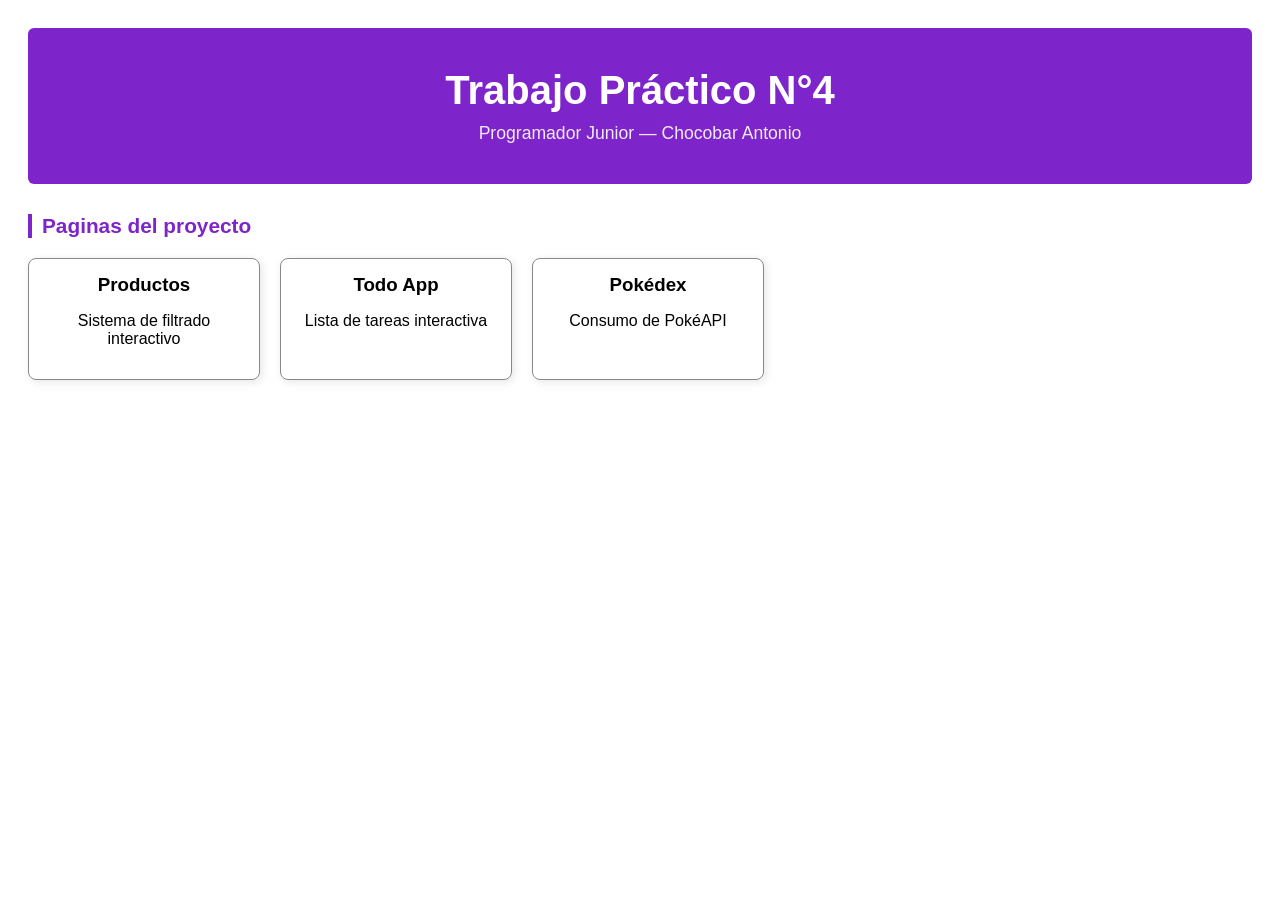
<file: index.html>
<!DOCTYPE html>
<html lang="en">
<head>
    <meta charset="UTF-8">
    <meta name="viewport" content="width=device-width, initial-scale=1.0">
    <title>TP4 - Programador Junior</title>
    <link rel="stylesheet" href="css/app.css">
</head>
<body>

    <header class="header-index">
        <h1>Trabajo Práctico N°4</h1>
        <p class="subtitulo">Programador Junior — Chocobar Antonio</p>
    </header>

    <main>
        <h2 class="seccion-titulo">Paginas del proyecto</h2>
        <div id="menu">
            <a href="productos.html" class="tarjeta">
                <h3>Productos</h3>
                <p>Sistema de filtrado interactivo</p>
            </a>
            <a href="todo.html" class="tarjeta">
                <h3>Todo App</h3>
                <p>Lista de tareas interactiva</p>
            </a>
            <a href="api-demo.html" class="tarjeta">
                <h3>Pokédex</h3>
                <p>Consumo de PokéAPI</p>
            </a>
        </div>
    </main>
</body>
</html>
</file>
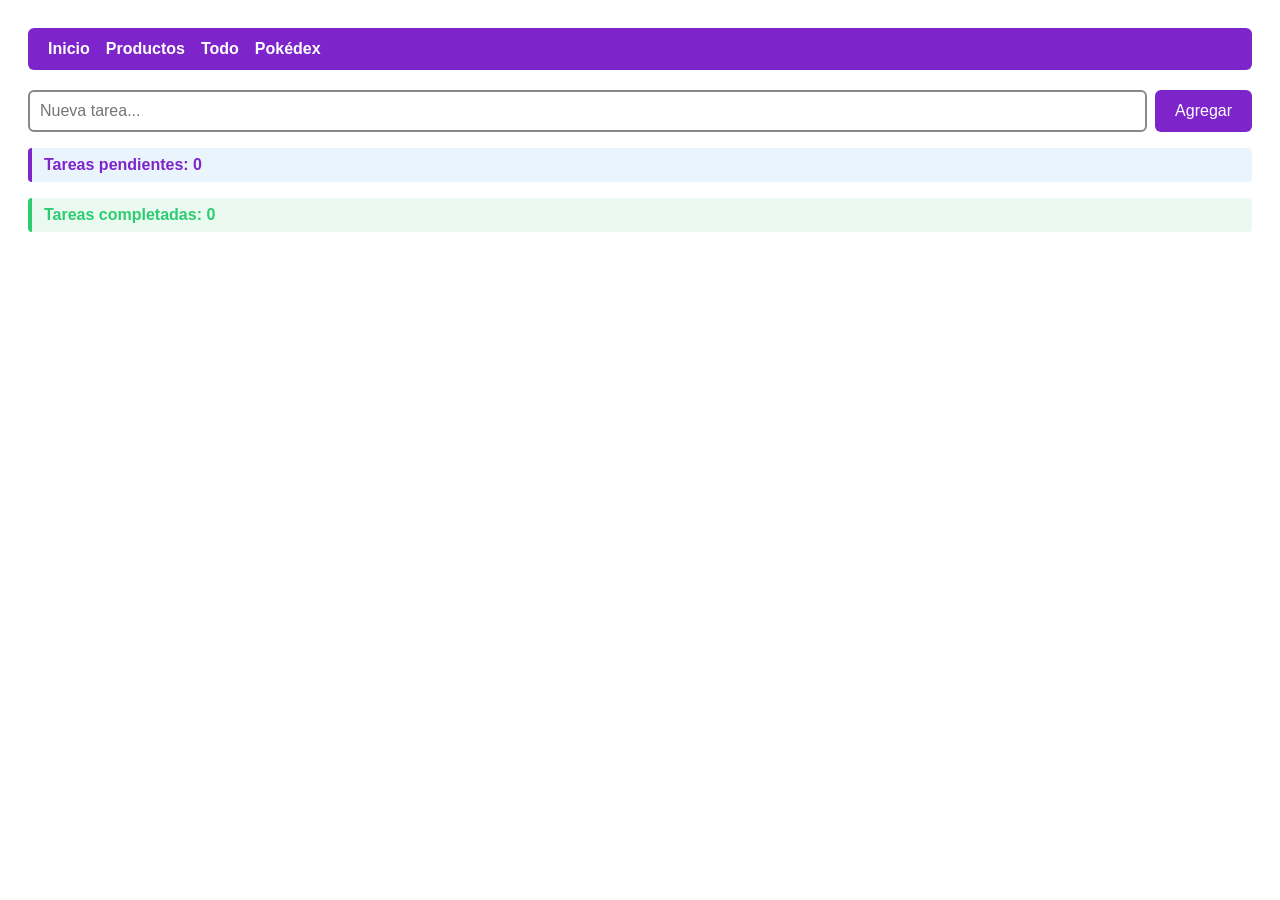
<file: todo.html>
<!DOCTYPE html>
<html lang="en">
<head>
    <meta charset="UTF-8">
    <meta name="viewport" content="width=device-width, initial-scale=1.0">
    <link rel="stylesheet" href="css/app.css">
    <title>Todo</title>
</head>
<body>
    <nav>
    <a href="index.html">Inicio</a>
    <a href="productos.html">Productos</a>
    <a href="todo.html">Todo</a>
    <a href="api-demo.html">Pokédex</a>
    </nav>

    <form id="form-tareas">
        <input type="text" id="inputTarea" placeholder="Nueva tarea...">
        <button type="submit">Agregar</button>
    </form>
    <p id="contador">Tareas pendientes: 0</p>
    <p id="contador-completadas">Tareas completadas: 0</p>
    <ul id="lista-tareas"></ul>

    <script src="js/todo.js"></script>
</body>
</html>
</file>
<file: css/app.css>
:root {
    --color-primario: #7d25ca;
    --color-primario-oscuro: #9213a0;
    --color-peligro: #e74c3c;
    --color-peligro-oscuro: #c0392b;
    --color-fondo: #eaf4fc;
    --color-borde: #888;
    --border-radius: 6px;
    --sombra: 2px 2px 8px rgba(0,0,0,0.1);
    --transicion: all 0.3s ease;
}

body {
    font-family: Arial, sans-serif;
    padding: 20px;
}

h1 {
    margin: 20px 0;
}

.pokedex-titulo {
    text-align: center;
    font-size: 2.5rem;
    color: var(--color-peligro);
    letter-spacing: 2px;
    text-transform: uppercase;
}

.tarjeta {
    border: 1px solid var(--color-borde);
    padding: 15px;
    border-radius: 8px;
    width: 200px;
    box-shadow: var(--sombra);
    transition: var(--transicion);
}

.tarjeta:hover {
    transform: scale(1.05);
}

.tarjeta h3 {
    margin: 0 0 10px;
}

.sin-stock {
    opacity: 0.4;
}

.filtros {
    display: flex;
    gap: 20px;
    margin-bottom: 20px;
    flex-wrap: wrap;
}

#contenedor {
    display: flex;
    flex-wrap: wrap;
    gap: 15px;
}

#form-tareas {
    display: flex;
    gap: 8px;
    margin-bottom: 16px;
}

#inputTarea {
    flex: 1;
    padding: 10px;
    border: 2px solid var(--color-borde);
    border-radius: var(--border-radius);
    font-size: 16px;
    transition: var(--transicion);
}

#inputTarea:focus {
    outline: none;
    border-color: var(--color-primario);
}

#form-tareas button {
    padding: 10px 20px;
    background-color: var(--color-primario);
    color: white;
    border: none;
    border-radius: var(--border-radius);
    font-size: 16px;
    cursor: pointer;
    transition: var(--transicion);
}

#form-tareas button:hover {
    background-color: var(--color-primario-oscuro);
}

#contador {
    font-size: 16px;
    font-weight: bold;
    color: var(--color-primario);
    padding: 8px 12px;
    background-color: var(--color-fondo);
    border-left: 4px solid var(--color-primario);
    border-radius: 4px;
    margin-bottom: 16px;
}

li {
    display: flex;
    justify-content: space-between;
    align-items: center;
    padding: 10px;
    margin-bottom: 8px;
    border: 1px solid var(--color-borde);
    border-radius: var(--border-radius);
    transition: var(--transicion);
    cursor: pointer;
}

li.completada {
    text-decoration: line-through;
    opacity: 0.5;
}

li button {
    background-color: var(--color-peligro);
    color: white;
    border: none;
    border-radius: 4px;
    padding: 4px 10px;
    cursor: pointer;
}

li button:hover {
    background-color: var(--color-peligro-oscuro);
}

li .btn-completar {
    background-color: #2ecc71;
    color: white;
    border: none;
    border-radius: 4px;
    padding: 4px 10px;
    cursor: pointer;
    margin-right: 6px;
    transition: var(--transicion);
}

li .btn-completar:hover {
    background-color: #27ae60;
}

li button:disabled {
    background-color: #ccc;
    cursor: not-allowed;
    opacity: 0.6;
}

.acciones {
    display: flex;
    gap: 6px;
}

#contador-completadas {
    font-size: 16px;
    font-weight: bold;
    color: #2ecc71;
    padding: 8px 12px;
    background-color: #eafaf1;
    border-left: 4px solid #2ecc71;
    border-radius: 4px;
    margin-bottom: 16px;
}

#contenedor-pokemon {
    display: grid;
    grid-template-columns: repeat(auto-fill, minmax(150px, 1fr));
    gap: 16px;
    padding: 16px;
}

#contenedor-pokemon .tarjeta {
    display: flex;
    flex-direction: column;
    align-items: center;
    padding: 16px;
    border: 1px solid var(--color-borde);
    border-radius: 10px;
    box-shadow: var(--sombra);
    transition: var(--transicion);
    cursor: pointer;
    text-transform: capitalize;
    width: auto;
}

#contenedor-pokemon .tarjeta img {
    width: 96px;
    height: 96px;
}

#inputBusqueda {
    display: block;
    margin: 0 auto 20px;
    padding: 10px;
    width: 100%;
    max-width: 400px;
    border: 2px solid var(--color-borde);
    border-radius: var(--border-radius);
    font-size: 16px;
    transition: var(--transicion);
}

#inputBusqueda:focus {
    outline: none;
    border-color: var(--color-primario);
}

#menu {
    display: flex;
    gap: 20px;
    flex-wrap: wrap;
    margin-top: 20px;
}

#menu .tarjeta {
    text-decoration: none;
    color: inherit;
    cursor: pointer;
    width: 200px;
    text-align: center;
}

#menu .tarjeta:hover {
    transform: scale(1.05);
    border-color: var(--color-primario);
}

nav {
    display: flex;
    gap: 16px;
    background-color: var(--color-primario);
    padding: 12px 20px;
    border-radius: var(--border-radius);
    margin-bottom: 20px;
}

nav a {
    color: white;
    text-decoration: none;
    font-weight: bold;
    transition: var(--transicion);
}

nav a:hover {
    opacity: 0.8;
}

.header-index {
    background-color: var(--color-primario);
    color: white;
    text-align: center;
    padding: 40px 20px;
    border-radius: var(--border-radius);
    margin-bottom: 30px;
}

.header-index h1 {
    font-size: 2.5rem;
    margin: 0 0 10px;
    color: white;
}

.subtitulo {
    font-size: 1.1rem;
    opacity: 0.9;
    margin: 0;
}

.seccion-titulo {
    font-size: 1.3rem;
    color: var(--color-primario);
    margin-bottom: 16px;
    border-left: 4px solid var(--color-primario);
    padding-left: 10px;
}

#menu {
    display: flex;
    gap: 20px;
    flex-wrap: wrap;
    margin-top: 20px;
}

#menu .tarjeta {
    text-decoration: none;
    color: inherit;
    cursor: pointer;
    width: 200px;
    text-align: center;
}

#menu .tarjeta:hover {
    transform: scale(1.05);
    border-color: var(--color-primario);
}

.menu-icono {
    font-size: 2rem;
    display: block;
    margin-bottom: 8px;
}

.pokedex-titulo {
    text-align: center;
    font-size: 3rem;
    font-weight: 900;
    color: #ffcb05;
    text-shadow: 
        3px 3px 0px #2a75bb,
        -1px -1px 0px #2a75bb,
        1px -1px 0px #2a75bb,
        -1px 1px 0px #2a75bb;
    letter-spacing: 4px;
    text-transform: uppercase;
}

.tarjeta img {
    width: 100%;
    height: 120px;
    object-fit: contain;
    margin-bottom: 8px;
}
</file>
